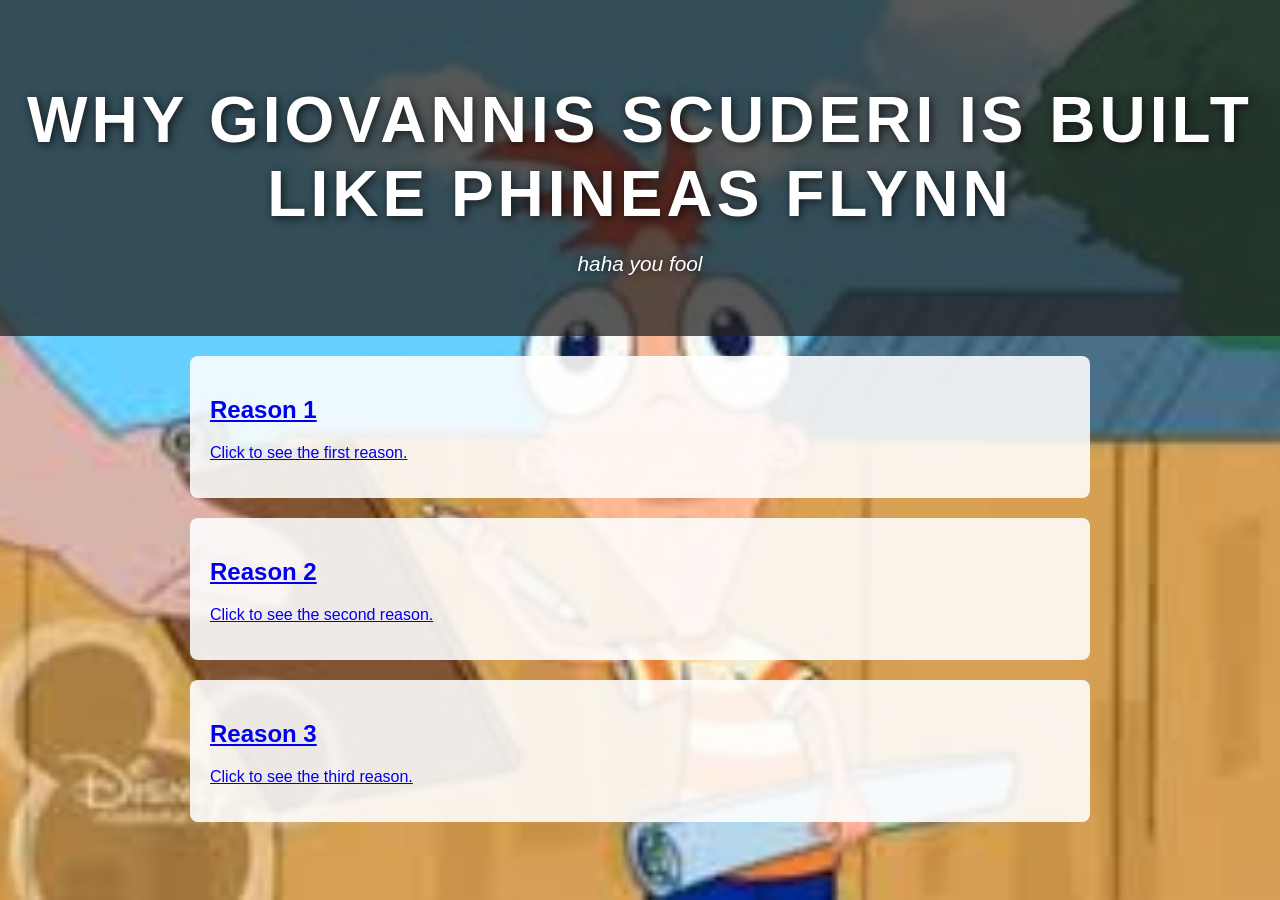
<file: index.html>
<!DOCTYPE html>
<html lang="en">
<head>
  <meta charset="UTF-8" />
  <meta name="viewport" content="width=device-width, initial-scale=1.0" />
  <title>My Friend</title>
  <link rel="stylesheet" href="assets/css/main.css" />
</head>
<body>

  <header>
    <h1>Why Giovannis Scuderi is Built Like Phineas Flynn</h1>
    <p>haha you fool</p>
  </header>

  <main>
    <a href="reason1.html" class="box-link">
      <section>
        <h2>Reason 1</h2>
        <p>Click to see the first reason.</p>
      </section>
    </a>

    <a href="reason2.html" class="box-link">
      <section>
        <h2>Reason 2</h2>
        <p>Click to see the second reason.</p>
      </section>
    </a>

    <a href="reason3.html" class="box-link">
      <section>
        <h2>Reason 3</h2>
        <p>Click to see the third reason.</p>
      </section>
    </a>
  </main>

  <script src="assets/js/main.js"></script>
</body>
</html>
</file>
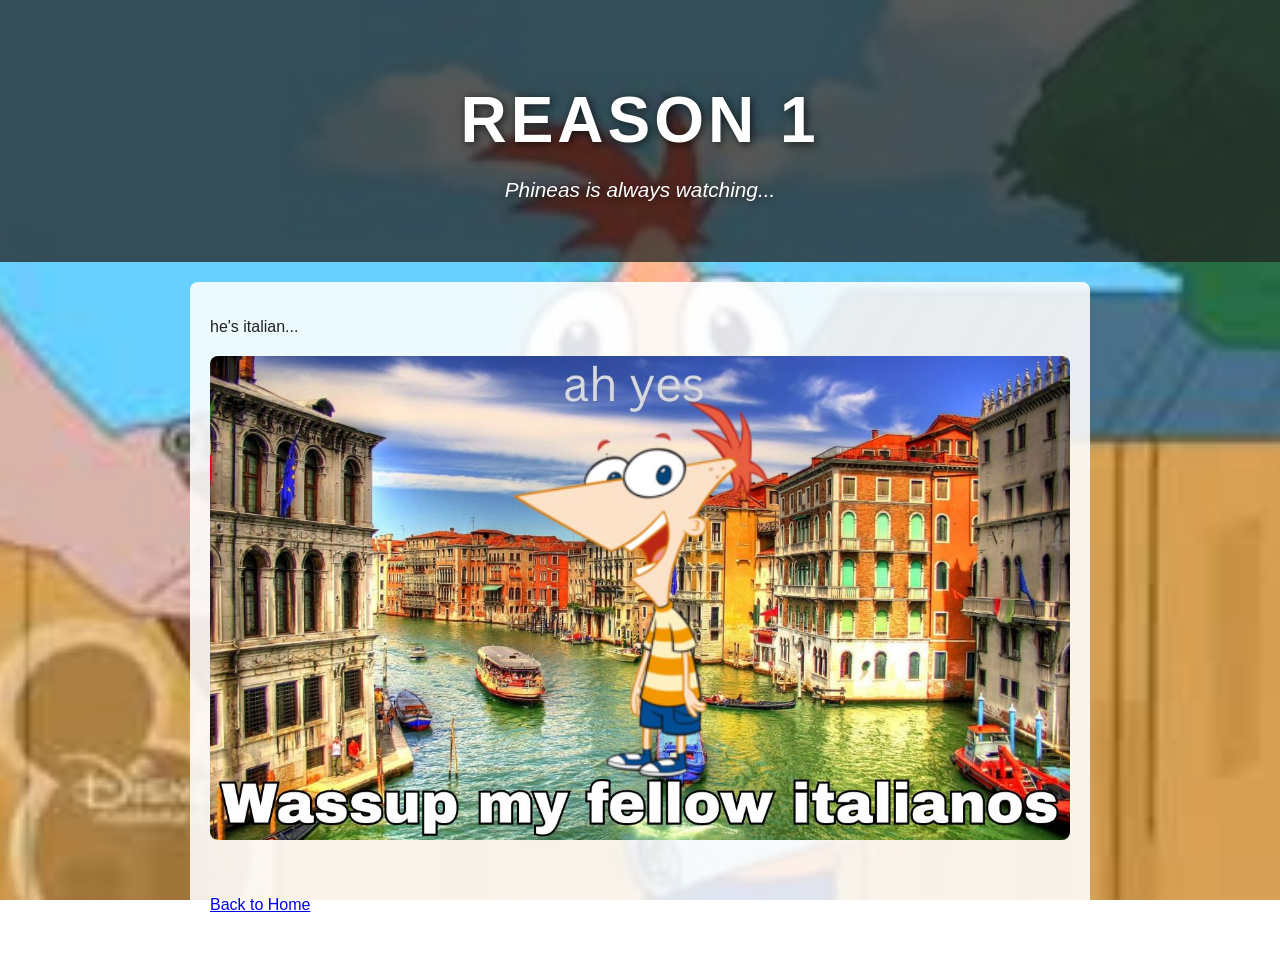
<file: reason 1.html>
<!DOCTYPE html>
<html lang="en">
<head>
  <meta charset="UTF-8" />
  <meta name="viewport" content="width=device-width, initial-scale=1.0" />
  <title>Reason 1</title>
  <link rel="stylesheet" href="assets/css/main.css" />
</head>
<body>
  <header>
    <h1>Reason 1</h1>
    <p>Phineas is always watching...</p>
  </header>

  <main>
    <section>
      <p>he's italian...</p>
      <img src="images/Image1.jpg" alt="Phineas meme in Venice" class="reason-image" />
      <br /><br />
      <a href="index.html">Back to Home</a>
    </section>
  </main>
</body>
</html>
</file>
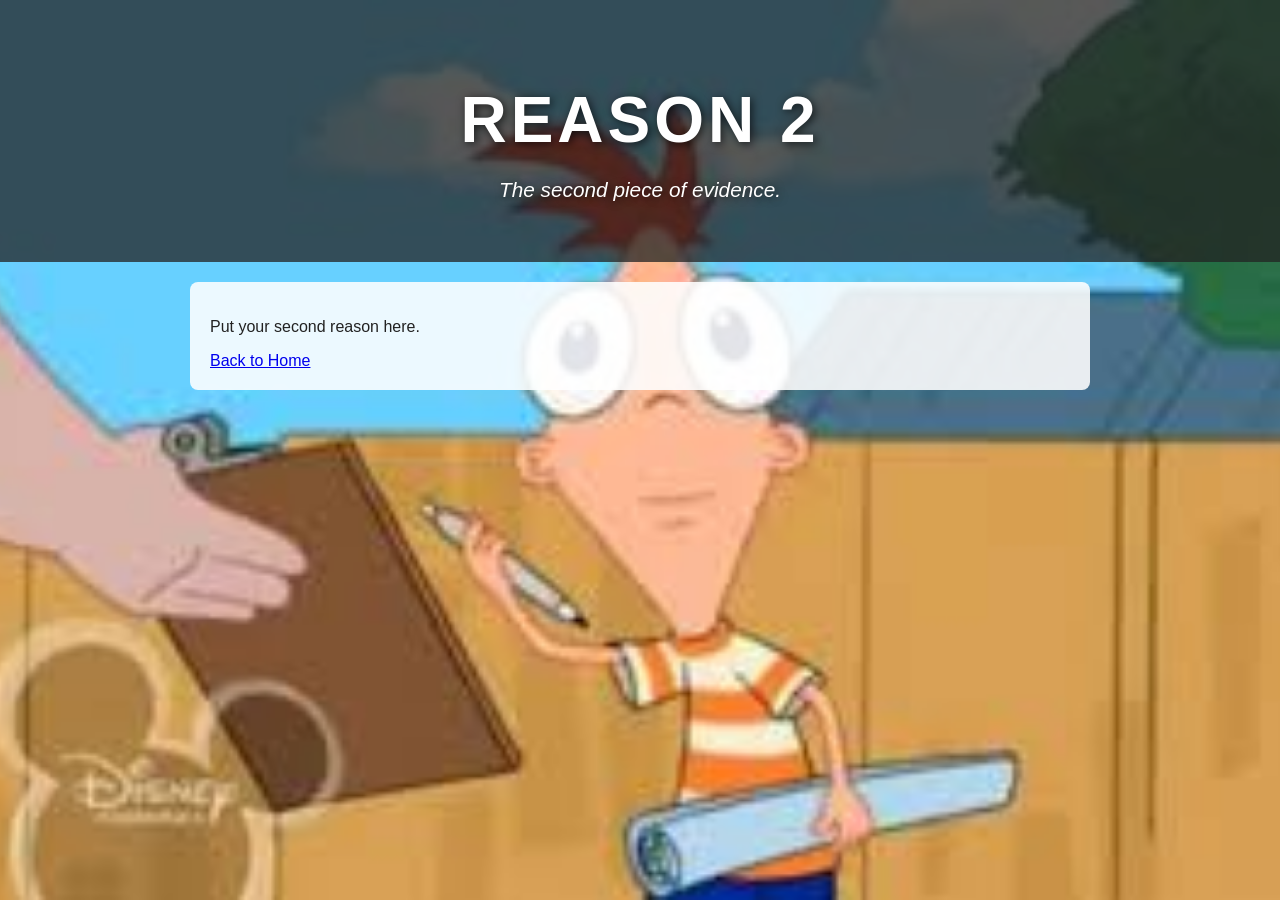
<file: reason 2.html>
<!DOCTYPE html>
<html lang="en">
<head>
  <meta charset="UTF-8" />
  <meta name="viewport" content="width=device-width, initial-scale=1.0" />
  <title>Reason 2</title>
  <link rel="stylesheet" href="assets/css/main.css" />
</head>
<body>
  <header>
    <h1>Reason 2</h1>
    <p>The second piece of evidence.</p>
  </header>

  <main>
    <section>
      <p>Put your second reason here.</p>
      <a href="index.html">Back to Home</a>
    </section>
  </main>
</body>
</html>
</file>
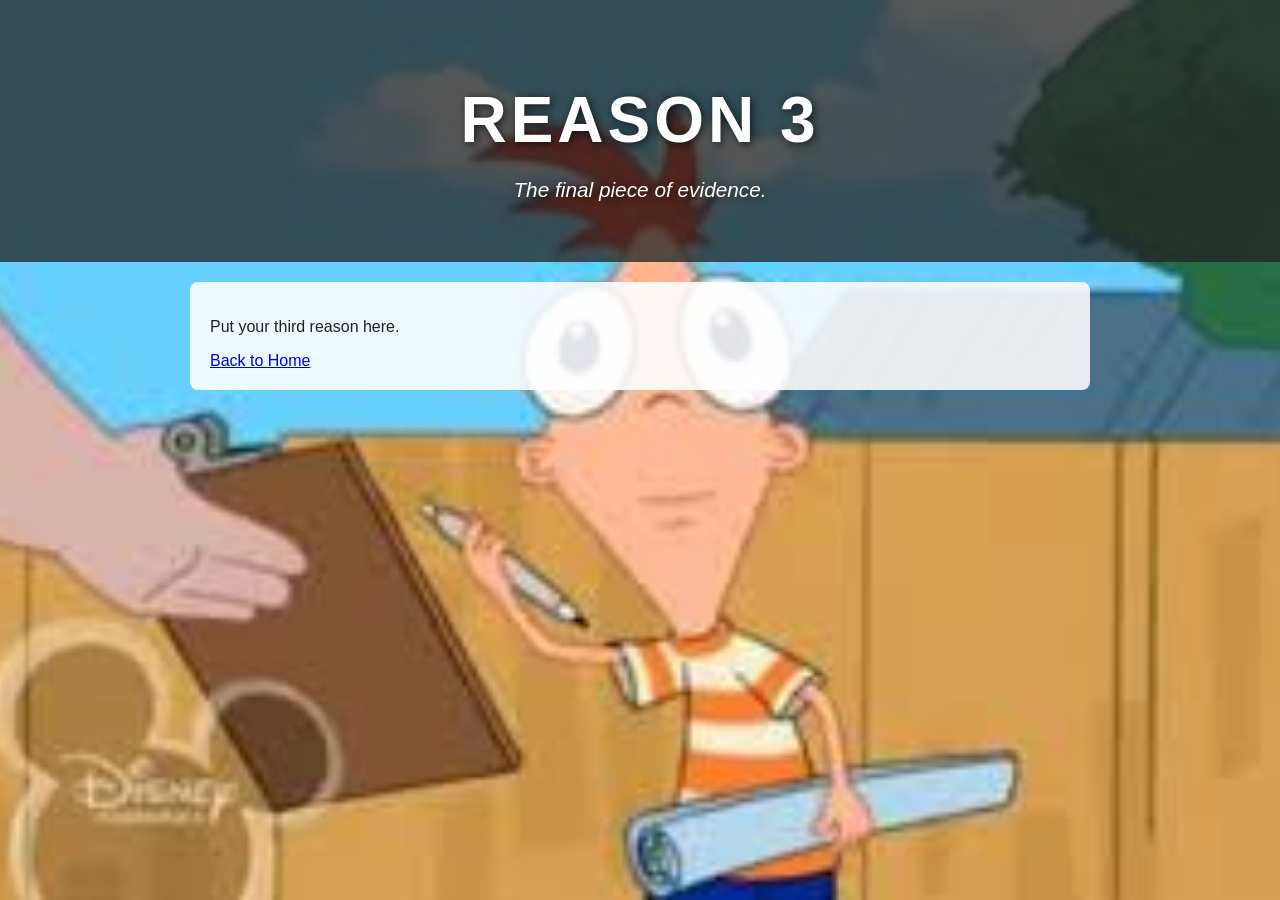
<file: reason 3.html>
<!DOCTYPE html>
<html lang="en">
<head>
  <meta charset="UTF-8" />
  <meta name="viewport" content="width=device-width, initial-scale=1.0" />
  <title>Reason 3</title>
  <link rel="stylesheet" href="assets/css/main.css" />
</head>
<body>
  <header>
    <h1>Reason 3</h1>
    <p>The final piece of evidence.</p>
  </header>

  <main>
    <section>
      <p>Put your third reason here.</p>
      <a href="index.html">Back to Home</a>
    </section>
  </main>
</body>
</html>
</file>
<file: assets/css/main.css>
body {
  font-family: Arial, sans-serif;
  margin: 0;
  padding: 0;
  background-image: url("../../images/funny phineas image.jpg");
  background-size: cover;
  background-position: center;
  background-repeat: no-repeat;
  background-attachment: fixed;
  color: #222;
}

header {
  background: rgba(34, 34, 34, 0.75);
  color: white;
  text-align: center;
  padding: 40px 20px;
}

main {
  max-width: 900px;
  margin: 0 auto;
  padding: 20px;
}

section {
  background: rgba(255, 255, 255, 0.88);
  margin-bottom: 20px;
  padding: 20px;
  border-radius: 8px;
}

img {
  max-width: 100%;
  height: auto;
  border-radius: 8px;
}

header h1 {
  font-size: 4rem;
  text-transform: uppercase;
  letter-spacing: 4px;
  margin-bottom: 10px;
  text-shadow: 2px 2px 10px rgba(0, 0, 0, 0.7);
}

header p {
  font-size: 1.3rem;
  font-style: italic;
  text-shadow: 1px 1px 8px rgba(0, 0, 0, 0.6);
}

.reason-image {
  display: block;
  max-width: 100%;
  height: auto;
  margin: 20px auto;
  border-radius: 8px;
}
</file>
